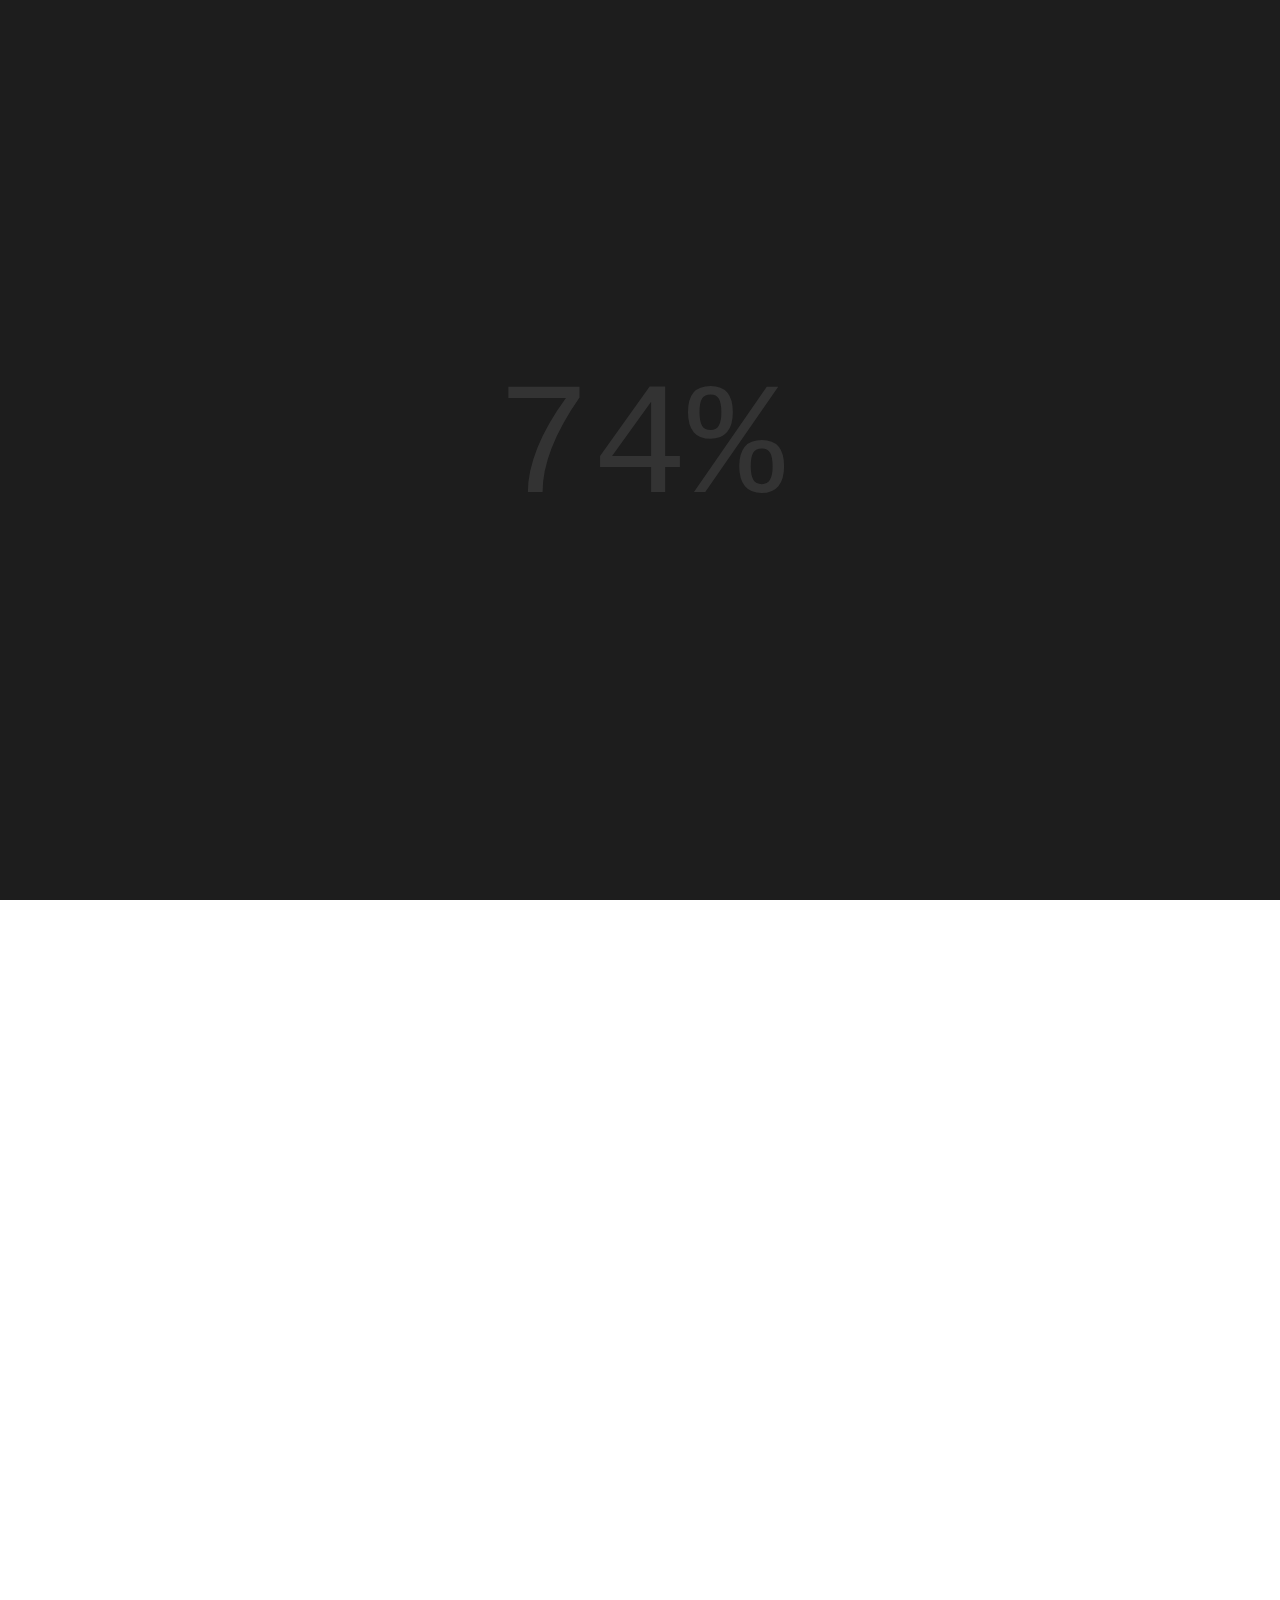
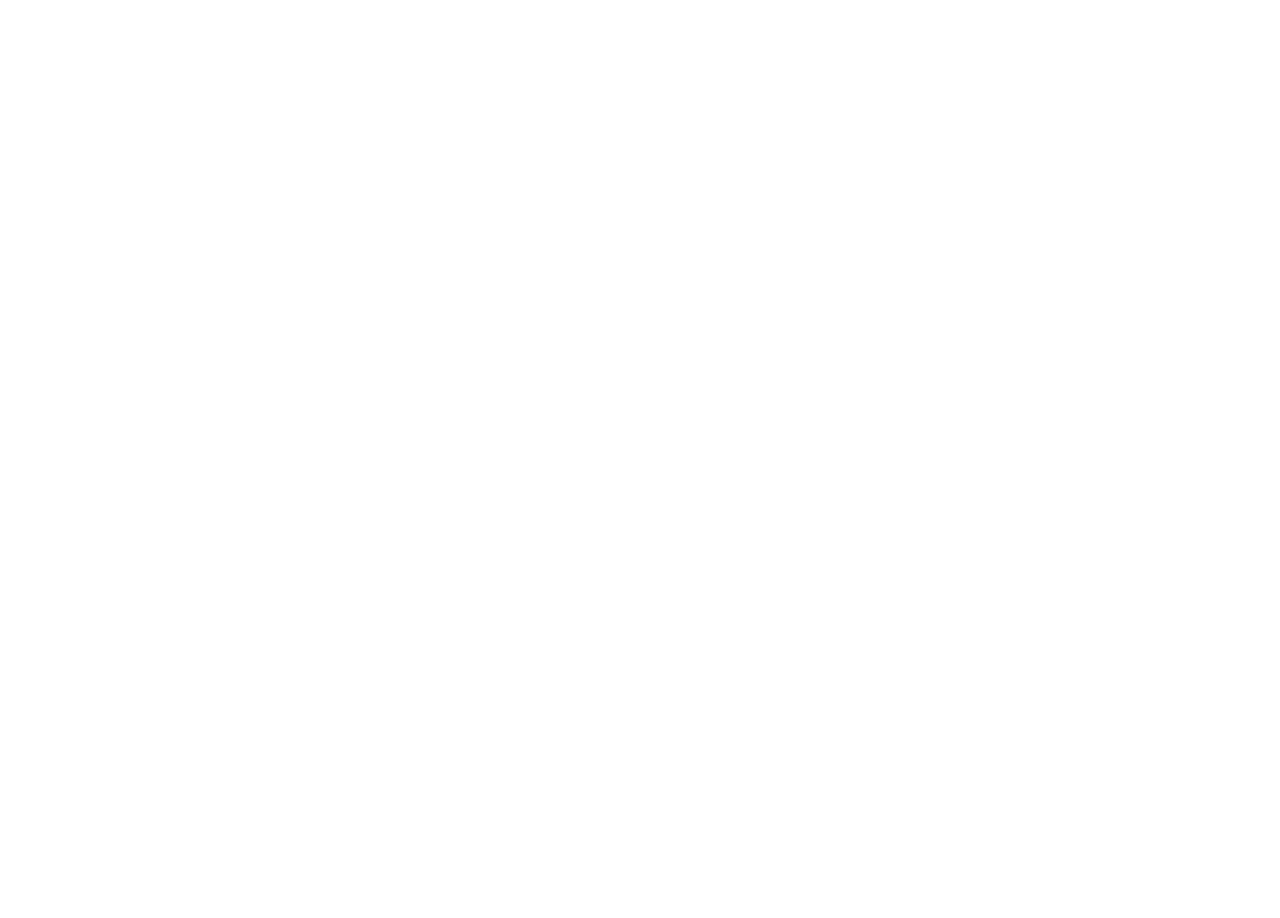
<file: index.html>
<!DOCTYPE html>
<html lang="en">
<head>
  <meta charset="UTF-8">
  <meta http-equiv="X-UA-Compatible" content="IE=edge">
  <meta name="viewport" content="width=device-width, initial-scale=1.0">
  <title>Mending Minds</title>

<!-- linking fonts -->
  <link
    href="https://fonts.googleapis.com/css2?family=Montserrat:ital,wght@0,100;0,200;0,300;0,400;0,500;0,600;0,700;0,800;0,900;1,100;1,200;1,300;1,400;1,500;1,600;1,700;1,800;1,900&family=Ubuntu:ital,wght@0,300;0,400;0,500;0,700;1,300;1,400;1,500;1,700&display=swap"
    rel="stylesheet">


  <!-- linked the styles page -->
  <link rel="stylesheet" href="style.css">

  <!-- linked bootstrap -->
  <link href="https://cdn.jsdelivr.net/npm/bootstrap@5.1.0/dist/css/bootstrap.min.css" rel="stylesheet" integrity="sha384-KyZXEAg3QhqLMpG8r+8fhAXLRk2vvoC2f3B09zVXn8CA5QIVfZOJ3BCsw2P0p/We" crossorigin="anonymous">

  <link rel="stylesheet" href="https://pro.fontawesome.com/releases/v5.10.0/css/all.css" integrity="sha384-AYmEC3Yw5cVb3ZcuHtOA93w35dYTsvhLPVnYs9eStHfGJvOvKxVfELGroGkvsg+p" crossorigin="anonymous" />


  <link href="https://fonts.googleapis.com/css2?family=Archivo+Black&display=swap" rel="stylesheet">

  <script src="https://code.jquery.com/jquery-1.10.2.min.js"></script>
  <link href="https://cdn.jsdelivr.net/npm/bootstrap@4.4.1/dist/css/bootstrap.min.css" rel="stylesheet">
<script src="https://cdn.jsdelivr.net/npm/bootstrap@4.4.1/dist/js/bootstrap.bundle.min.js"></script>


</head>


<body>

  <!-- loading of the main page -->
  <div class="preloader">
    <div class="preloader_inner">100%</div>
  </div>


<!-- nav bar -->
<header>

  <!-- can be seen after collapsed -->
  <div class="collapse navbar" id="navbarHeader">
    <div class="container">
      <div class="row d-flex justify-content-center">
        <div class="col-sm-4 col-md-1 py-5">
          <img src="images/heart.png" alt="heart logo" width="100px" height="100px" class="paddingLeft">
        </div>
        <div class="col-sm-8 col-md-7 py-4">
          <h4 class="text-white">About Us</h4>
          <p class="text-muted">Trustworthy content you can use to improve your mental health and make healthy changes.
            <br>
            We focus on what you need to know to understand the challenges you face, make informed decisions, and take positive steps.</p>
        </div>

      </div>
    </div>
  </div>

  <!-- nav bar before collapsing -->
  <div class="navbar navbar-dark ">
    <div class="container">
      <a href="#" class="navbar-brand d-flex align-items-center">
        <!-- <img src="images/musicIcon.png" alt="BOD logo" width="50px" height="50px"> -->
      </a>
      <button class="navbar-toggler collapsed" type="button" data-bs-toggle="collapse" data-bs-target="#navbarHeader" aria-controls="navbarHeader" aria-expanded="false" aria-label="Toggle navigation">
        <span class="navbar-toggler-icon"></span>
      </button>
    </div>
  </div>
</header>


  <!-- heading of the page -->

  <!-- logo of mending minds -->
<img src="images/mendingMinds.gif" alt="Mending MInds logo" width="250px" height="150px">

<!-- background music -->
<div id="backgroundMusic">
  <img id="myImage" src="images/musicIcon.png" alt="music icon" width="140px" height="70px">
<audio controls loop autoplay src="sounds/audio.mp3" onplay="playAnimation()" onpause="pauseAnimation()">
  Sorry, your browser does not support the <audio> tag used in this demo.
  </audio>
</div>

<!-- heading -->
<div class="yellow">
  <div class="words word-1">
      <span>W</span>
      <span>E</span>
      <span>L</span>
      <span>C</span>
      <span>O</span>
      <span>M</span>
      <span>E</span>
    </div>

  </div>


  <!-- main page -->
  <div class="page">

<!-- info on our page -->


    <section class="section-primary t-bordered">
      <div class="container">
          <div class="row testimonial-three testimonial-three--col-three">
              <div class="col-md-4 testimonial-three-col">
                  <div class="testimonial-inner">
                      <div class="testimonial-image" itemprop="image">
                          <img width="180" height="180" src="images/1.png">
                      </div>
                      <div class="testimonial-content">
                          <p>
                              Knowledge of how to seek mental health information.
                          </p>
                      </div>

                  </div>
              </div>

              <div class="col-md-4 testimonial-three-col">
                  <div class="testimonial-inner">
                      <div class="testimonial-image" itemprop="image">
                          <img width="180" height="180" src="images/2.png">
                      </div>

                      <div class="testimonial-content">
                          <p>
                             Attitudes that facilitate recognition and help-seeking.
                          </p>
                      </div>
                  </div>
              </div>

              <div class="col-md-4 testimonial-three-col">
                  <div class="testimonial-inner">
                      <div class="testimonial-image" itemprop="image">
                          <img width="180" height="180" src="images/3.png">
                      </div>
                      <div class="testimonial-content">
                          <p>
                             Knowledge and beliefs about professional help.
                          </p>
                      </div>

                  </div>
              </div>

              <div class="col-md-4 testimonial-three-col">
                  <div class="testimonial-inner">
                      <div class="testimonial-image" itemprop="image">
                          <img width="180" height="180" src="images/4.png">
                      </div>

                      <div class="testimonial-content">
                          <p>
                              Knowledge and beliefs about self-help.
                          </p>
                      </div>


                  </div>
              </div>

              <div class="col-md-4 testimonial-three-col">
                  <div class="testimonial-inner">
                      <div class="testimonial-image" itemprop="image">
                          <img width="180" height="180" src="images/5.png">
                      </div>
                      <div class="testimonial-content">
                          <p>
                            Knowledge and beliefs about causes.
                          </p>
                      </div>

                  </div>
              </div>

              <div class="col-md-4 testimonial-three-col">
                  <div class="testimonial-inner">
                      <div class="testimonial-image" itemprop="image">
                          <img width="180" height="180" src="images/6.png">
                      </div>

                      <div class="testimonial-content">
                          <p>
                              Ability to recognize psychological distress.
                          </p>
                      </div>

                  </div>
              </div>
          </div>
      </div>
  </section>



<!-- carousel -->
<section id="testimonials">

  <div id="testimonial-carousel" class="carousel slide" data-bs-ride="carousel" data-bs-interval="5000" data-pause="hover">
    <div class="carousel-inner">
      <div class="carousel-item active ">

        <img class="testimonial-image" src="images/posture.png" alt="Mending minds">
        <h4>“Good posture can be successfully acquired only when the entire mechanism of the body is under perfect control.”
          <br>
          <em>– Joseph Pilates</em></h4>
<br>
          <!-- button learn more -->
          <div>
            <button class="button-two" onclick="location.href='posture.html'"><span>Learn More</span></button>
          </div>



      </div>
      <div class="carousel-item">
        <img class="testimonial-image" src="images/brain.png" alt="Mending minds">
        <h4>“Take your time healing, as long as you want. Nobody else knows what you’ve been through. How could they know how long it will take to heal you?”
          <br>
          <em>— Abertoli</em></h4>
          <br>
          <!-- button learn more -->
          <div>
            <button class="button-two" onclick="location.href='mentalHealth.html'"><span>Learn More</span></button>
          </div>

    </div>
    <button class="carousel-control-prev" type="button" data-bs-target="#testimonial-carousel" data-bs-slide="prev">
      <span class="carousel-control-prev-icon" aria-hidden="true"></span>
      <span class="visually-hidden">Previous</span>
    </button>
    <button class="carousel-control-next" type="button" data-bs-target="#testimonial-carousel" data-bs-slide="next">
      <span class="carousel-control-next-icon" aria-hidden="true"></span>
      <span class="visually-hidden">Next</span>
    </button>
  </div>


</section>






<!-- Footer -->

<footer id="footer">
<p>Contact Us @  <a href="mailto: ananyakaushik@hotmail.com"><i class="fas fa-envelope"></i>Email</a></p>
</footer>
  </div>



  <script src="https://cdn.jsdelivr.net/npm/bootstrap@5.1.0/dist/js/bootstrap.bundle.min.js" integrity="sha384-U1DAWAznBHeqEIlVSCgzq+c9gqGAJn5c/t99JyeKa9xxaYpSvHU5awsuZVVFIhvj" crossorigin="anonymous"></script>
  <!-- linked the javascript page -->
  <script src="main.js"></script>




</body>


</html>
</file>
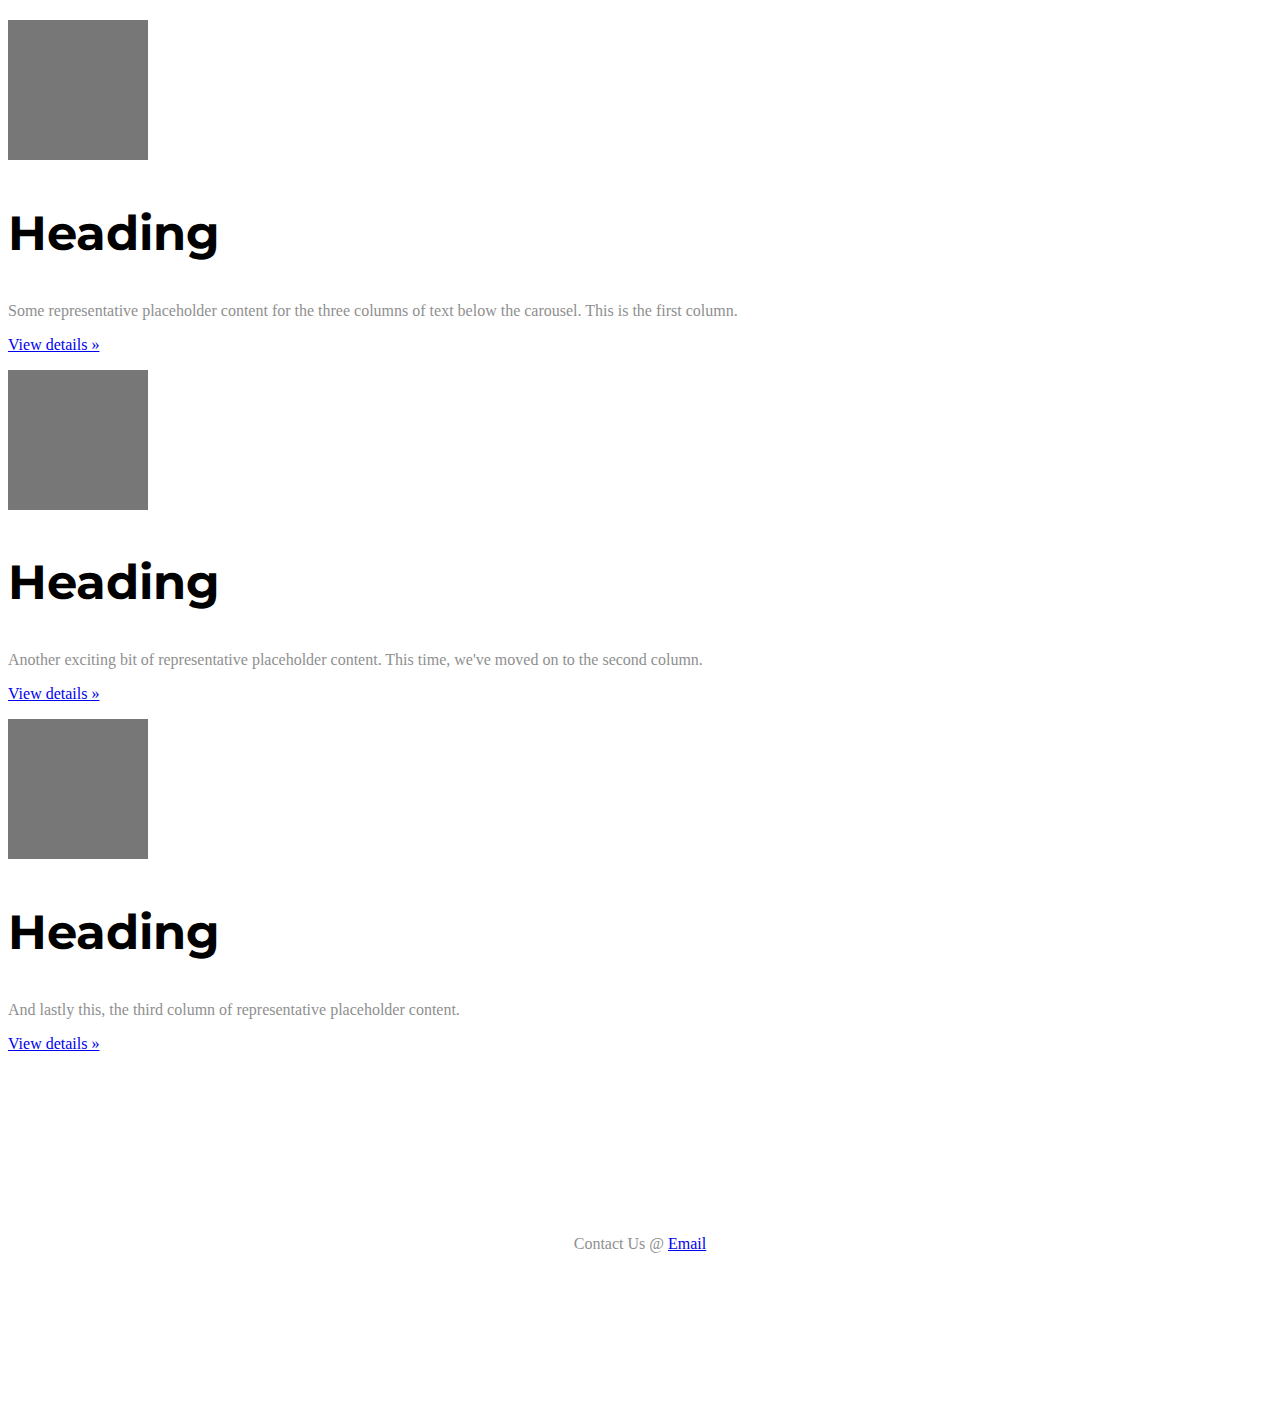
<file: exercise.html>
<!DOCTYPE html>
<html lang="en">
<head>
  <meta charset="UTF-8">
  <meta http-equiv="X-UA-Compatible" content="IE=edge">
  <meta name="viewport" content="width=device-width, initial-scale=1.0">
  <title>Document</title>
<!-- linking fonts -->
<link
href="https://fonts.googleapis.com/css2?family=Montserrat:ital,wght@0,100;0,200;0,300;0,400;0,500;0,600;0,700;0,800;0,900;1,100;1,200;1,300;1,400;1,500;1,600;1,700;1,800;1,900&family=Ubuntu:ital,wght@0,300;0,400;0,500;0,700;1,300;1,400;1,500;1,700&display=swap"
rel="stylesheet">

 <!-- linked the styles page -->
 <link rel="stylesheet" href="style.css">

<!-- linked bootstrap -->
<link href="https://cdn.jsdelivr.net/npm/bootstrap@5.1.0/dist/css/bootstrap.min.css" rel="stylesheet" integrity="sha384-KyZXEAg3QhqLMpG8r+8fhAXLRk2vvoC2f3B09zVXn8CA5QIVfZOJ3BCsw2P0p/We" crossorigin="anonymous">

<link rel="stylesheet" href="https://pro.fontawesome.com/releases/v5.10.0/css/all.css" integrity="sha384-AYmEC3Yw5cVb3ZcuHtOA93w35dYTsvhLPVnYs9eStHfGJvOvKxVfELGroGkvsg+p" crossorigin="anonymous" />

<link href="https://fonts.googleapis.com/css2?family=Archivo+Black&display=swap" rel="stylesheet">

  <link rel="preconnect" href="https://fonts.googleapis.com">
  <link rel="preconnect" href="https://fonts.gstatic.com" crossorigin>
  <link href="https://fonts.googleapis.com/css2?family=Erica+One&display=swap" rel="stylesheet">

</head>
<body>


  <div class="container marketing">

    <!-- Three columns of text below the carousel -->
    <div class="row">
      <div class="col-lg-4">
        <svg class="bd-placeholder-img rounded-circle" width="140" height="140" xmlns="http://www.w3.org/2000/svg" role="img" aria-label="Placeholder: 140x140" preserveAspectRatio="xMidYMid slice" focusable="false"><title>Placeholder</title><rect width="100%" height="100%" fill="#777"/><text x="50%" y="50%" fill="#777" dy=".3em">140x140</text></svg>

        <h2>Heading</h2>
        <p>Some representative placeholder content for the three columns of text below the carousel. This is the first column.</p>
        <p><a class="btn btn-secondary" href="#">View details &raquo;</a></p>
      </div>
      <div class="col-lg-4">
        <svg class="bd-placeholder-img rounded-circle" width="140" height="140" xmlns="http://www.w3.org/2000/svg" role="img" aria-label="Placeholder: 140x140" preserveAspectRatio="xMidYMid slice" focusable="false"><title>Placeholder</title><rect width="100%" height="100%" fill="#777"/><text x="50%" y="50%" fill="#777" dy=".3em">140x140</text></svg>

        <h2>Heading</h2>
        <p>Another exciting bit of representative placeholder content. This time, we've moved on to the second column.</p>
        <p><a class="btn btn-secondary" href="#">View details &raquo;</a></p>
      </div>
      <div class="col-lg-4">
        <svg class="bd-placeholder-img rounded-circle" width="140" height="140" xmlns="http://www.w3.org/2000/svg" role="img" aria-label="Placeholder: 140x140" preserveAspectRatio="xMidYMid slice" focusable="false"><title>Placeholder</title><rect width="100%" height="100%" fill="#777"/><text x="50%" y="50%" fill="#777" dy=".3em">140x140</text></svg>

        <h2>Heading</h2>
        <p>And lastly this, the third column of representative placeholder content.</p>
        <p><a class="btn btn-secondary" href="#">View details &raquo;</a></p>
      </div>
    </div>



<!-- Footer -->

<footer id="footer">
<p>Contact Us @  <a href="https://www.google.com/"><i class="fas fa-envelope"></i>Email</a></p>
</footer>

 <script src="https://cdn.jsdelivr.net/npm/bootstrap@5.1.0/dist/js/bootstrap.bundle.min.js" integrity="sha384-U1DAWAznBHeqEIlVSCgzq+c9gqGAJn5c/t99JyeKa9xxaYpSvHU5awsuZVVFIhvj" crossorigin="anonymous"></script>
  <!-- linked the javascript page -->
  <script src="main.js"></script>



</body>
</html>
</file>
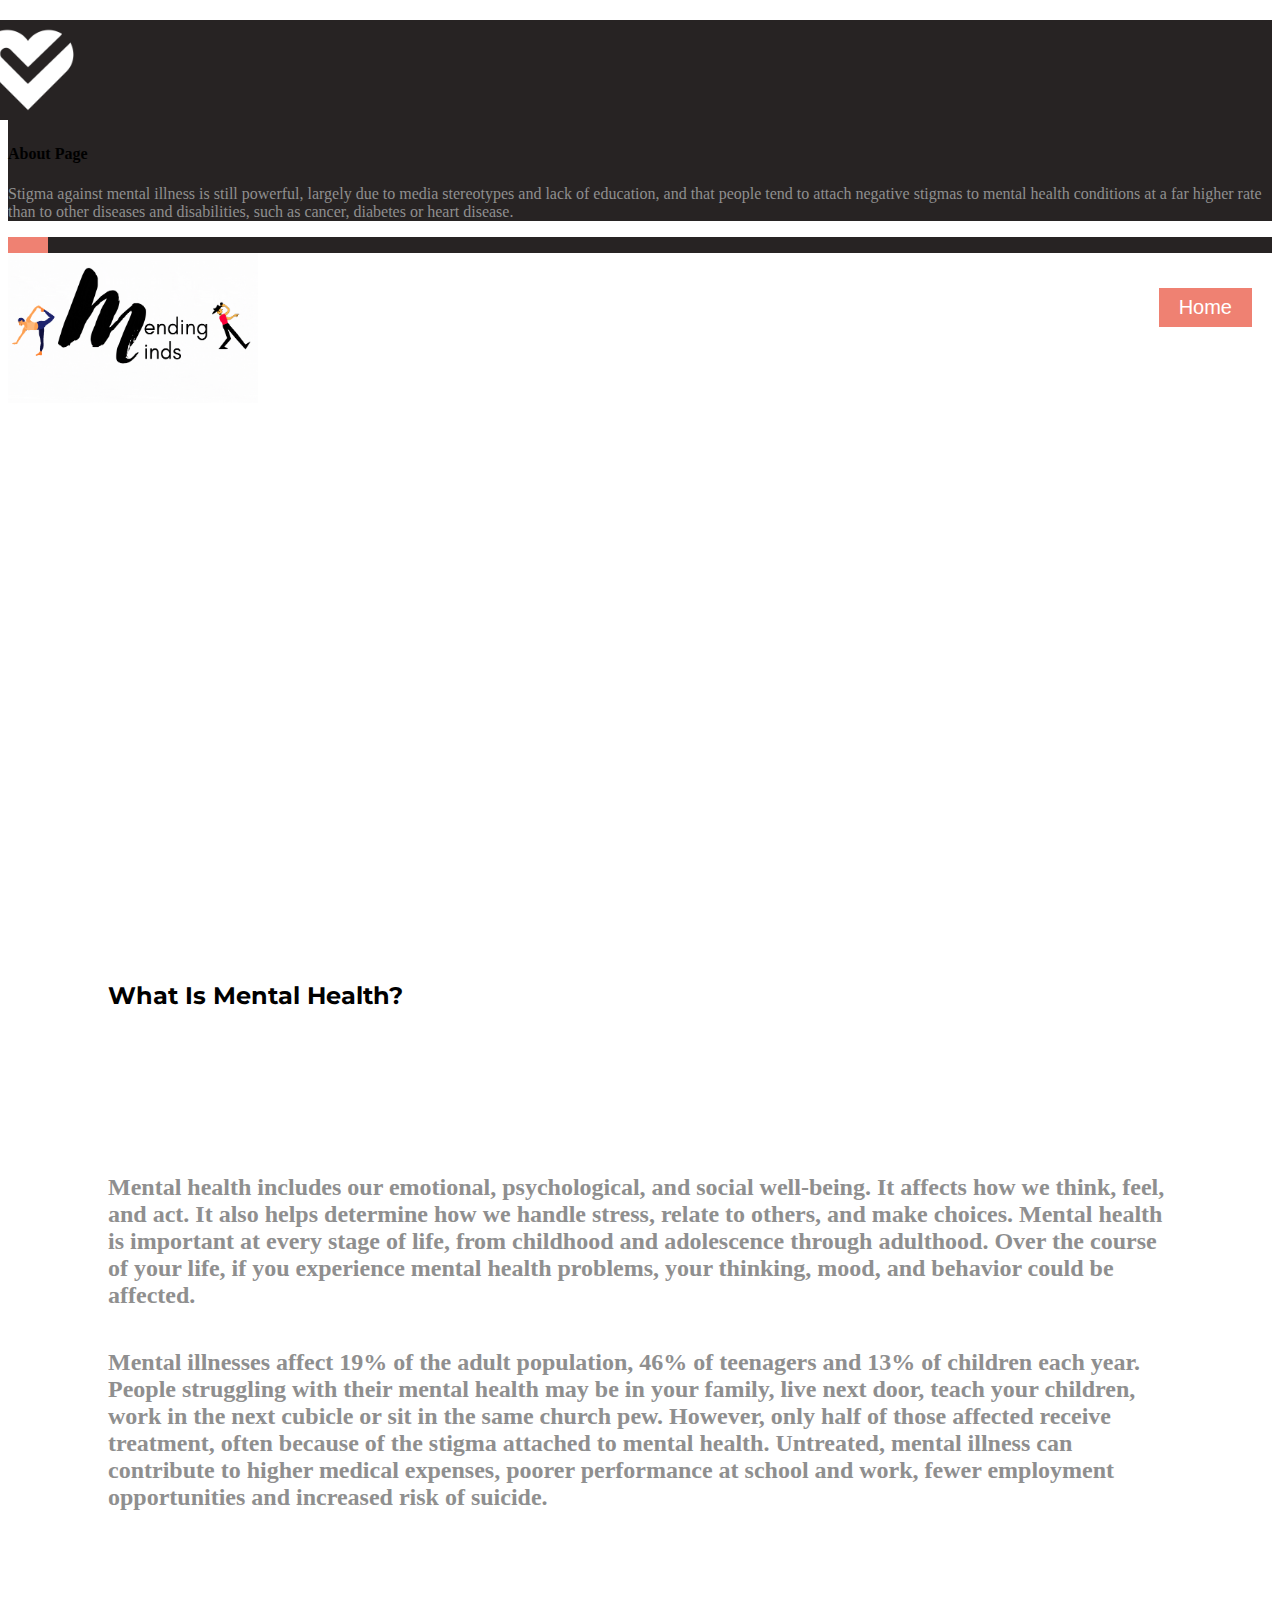
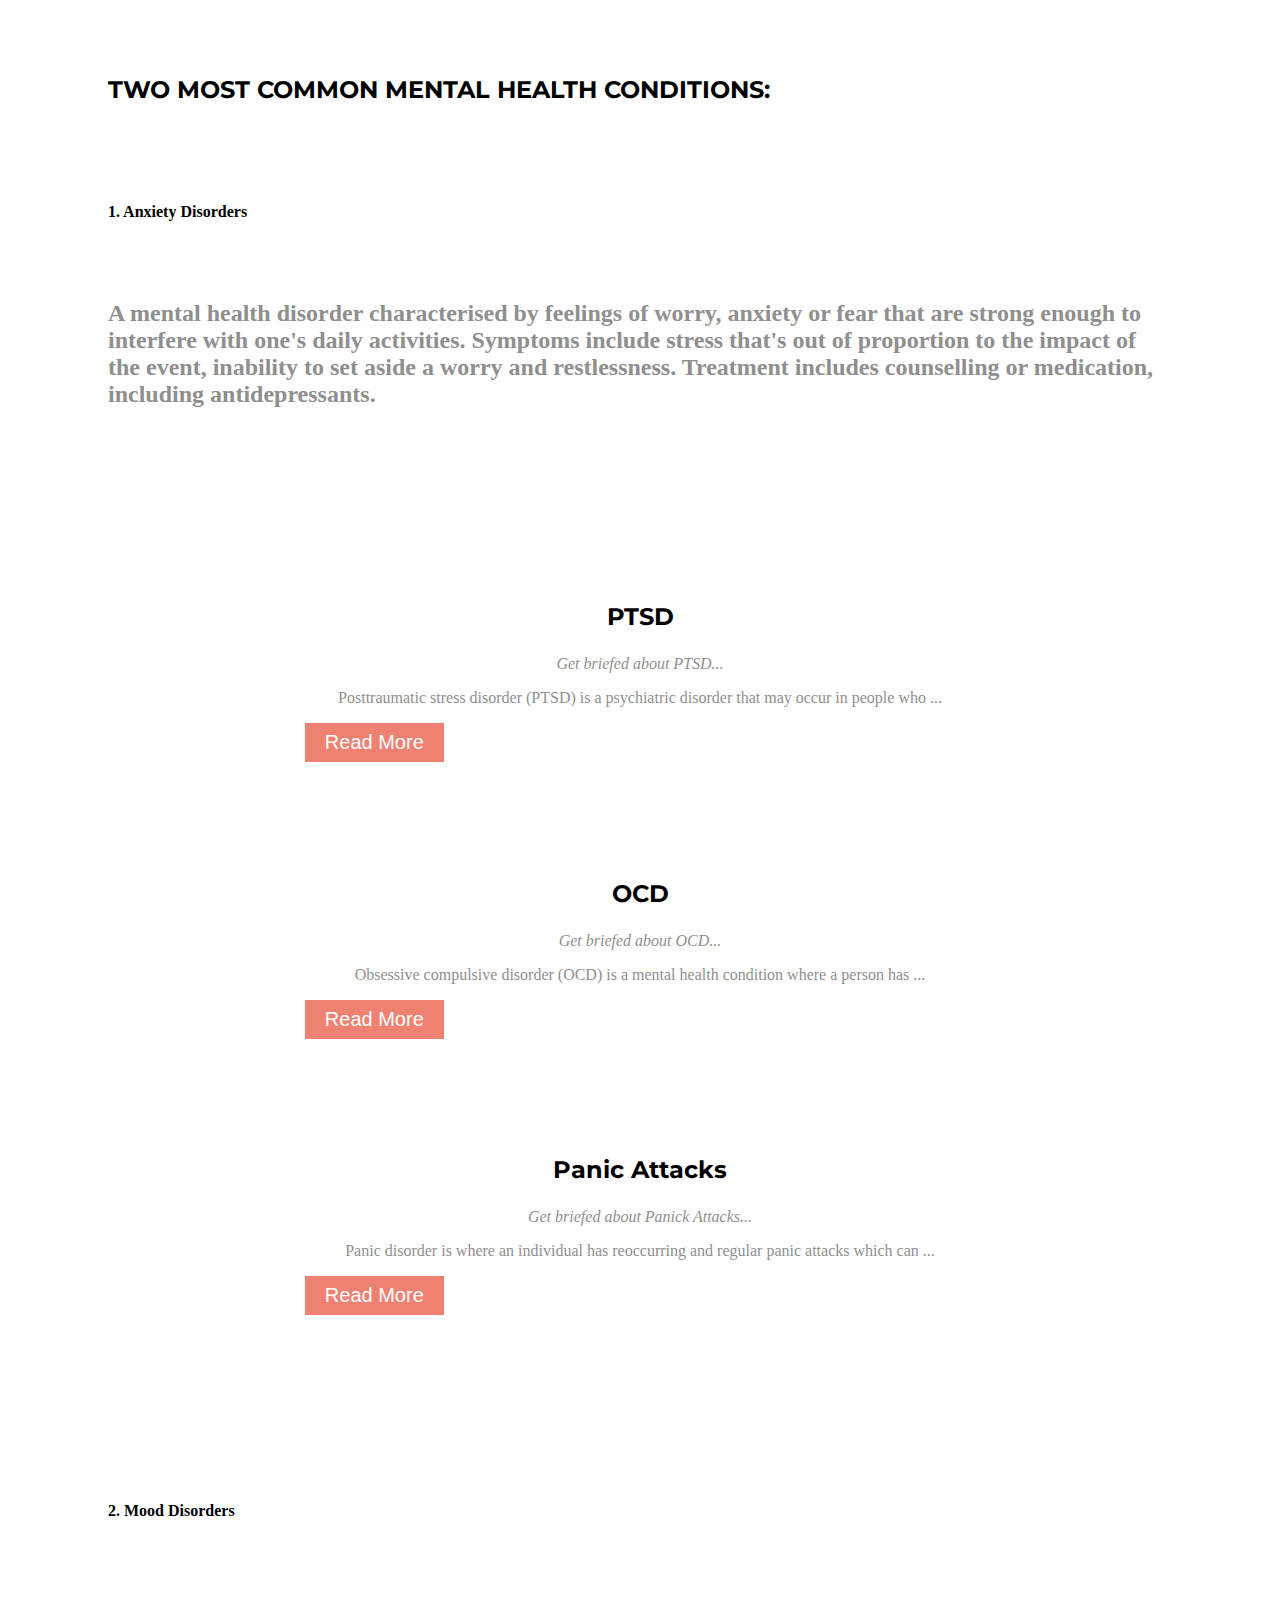
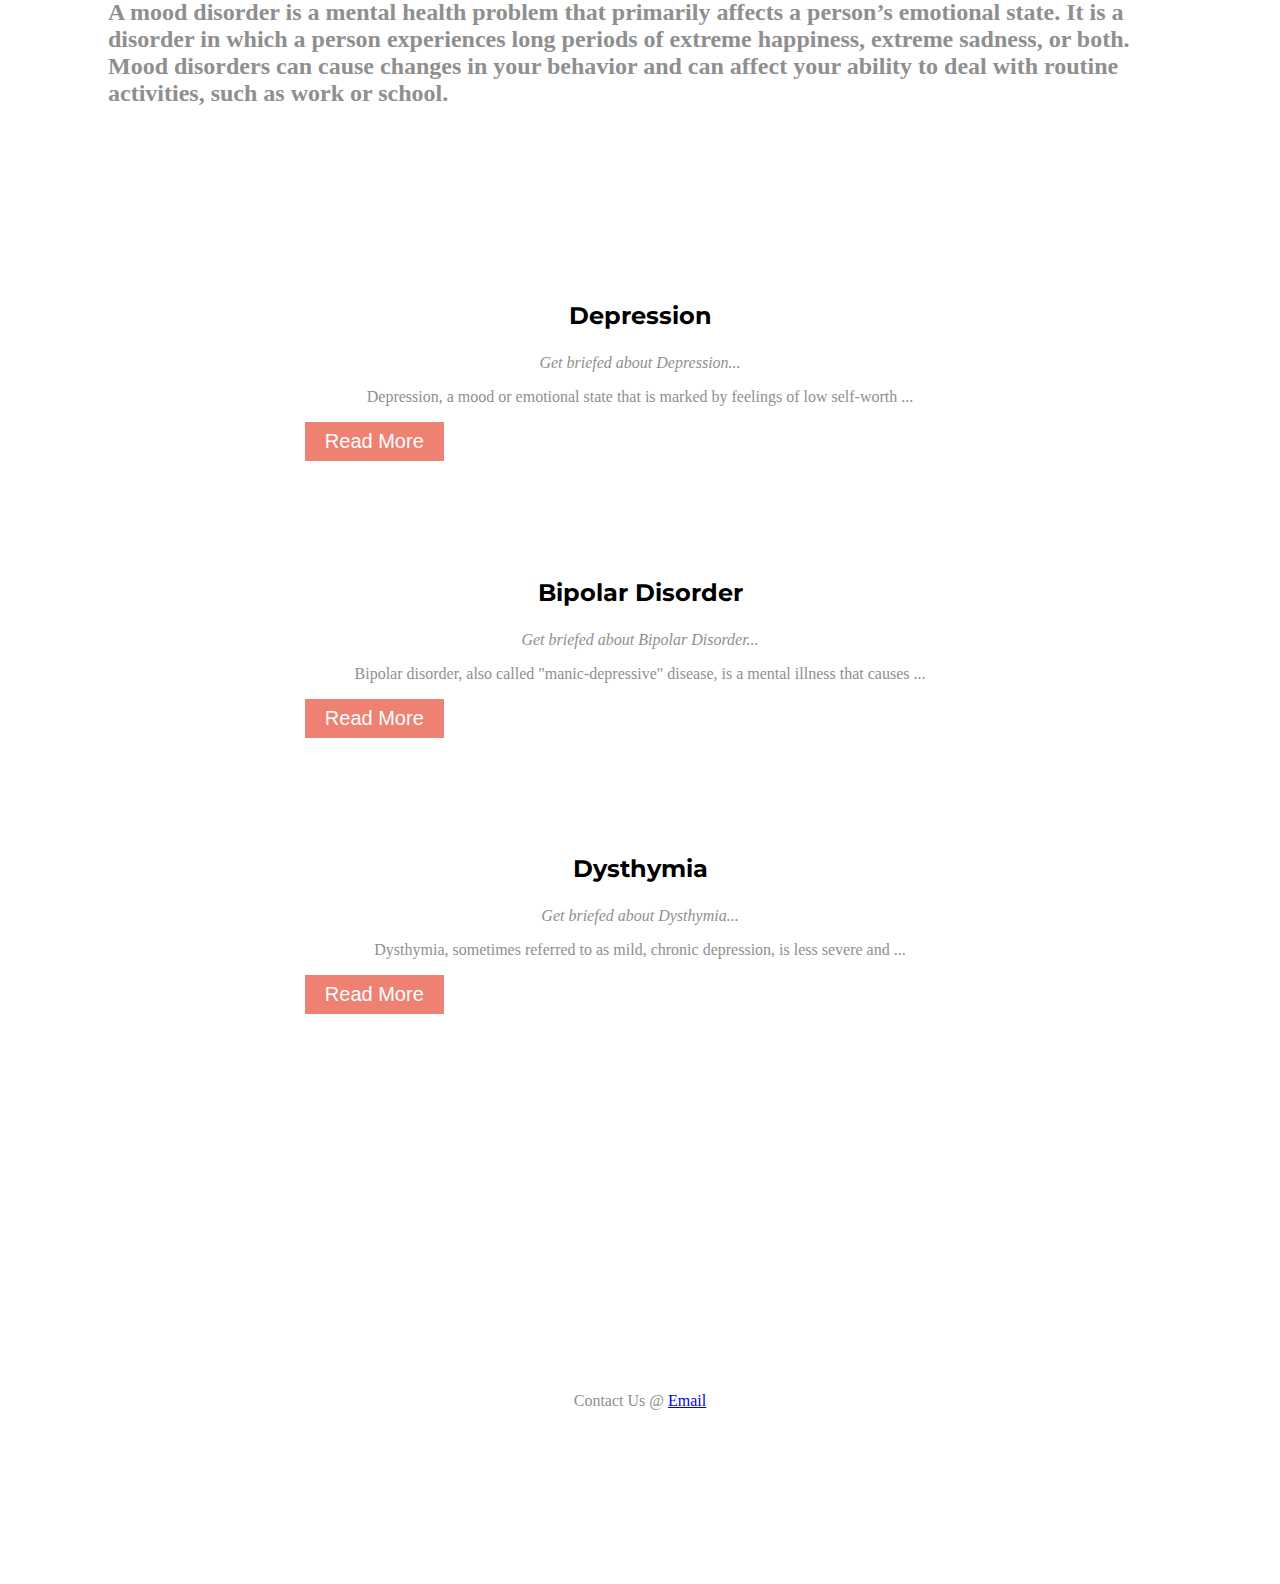
<file: mentalHealth.html>
<!DOCTYPE html>
<html lang="en">
<head>
  <meta charset="UTF-8">
  <meta http-equiv="X-UA-Compatible" content="IE=edge">
  <meta name="viewport" content="width=device-width, initial-scale=1.0">
  <title>Mental Health</title>

<!-- linking fonts -->
<link
href="https://fonts.googleapis.com/css2?family=Montserrat:ital,wght@0,100;0,200;0,300;0,400;0,500;0,600;0,700;0,800;0,900;1,100;1,200;1,300;1,400;1,500;1,600;1,700;1,800;1,900&family=Ubuntu:ital,wght@0,300;0,400;0,500;0,700;1,300;1,400;1,500;1,700&display=swap"
rel="stylesheet">

 <!-- linked the styles page -->
 <link rel="stylesheet" href="style.css">

<!-- linked bootstrap -->
<link href="https://cdn.jsdelivr.net/npm/bootstrap@5.1.0/dist/css/bootstrap.min.css" rel="stylesheet" integrity="sha384-KyZXEAg3QhqLMpG8r+8fhAXLRk2vvoC2f3B09zVXn8CA5QIVfZOJ3BCsw2P0p/We" crossorigin="anonymous">

<link rel="stylesheet" href="https://pro.fontawesome.com/releases/v5.10.0/css/all.css" integrity="sha384-AYmEC3Yw5cVb3ZcuHtOA93w35dYTsvhLPVnYs9eStHfGJvOvKxVfELGroGkvsg+p" crossorigin="anonymous" />


<link href="https://fonts.googleapis.com/css2?family=Archivo+Black&display=swap" rel="stylesheet">

  <link rel="preconnect" href="https://fonts.googleapis.com">
  <link rel="preconnect" href="https://fonts.gstatic.com" crossorigin>
  <link href="https://fonts.googleapis.com/css2?family=Erica+One&display=swap" rel="stylesheet">

</head>
<body>


<!-- nav bar -->
<header>

  <!-- can be seen after collapsed -->
  <div class="collapse navbar" id="navbarHeader">
    <div class="container">
      <div class="row d-flex justify-content-center">
        <div class="col-sm-4 col-md-1 py-5">
          <img src="images/heart.png" alt="" width="100px" height="100px" class="paddingLeft">
        </div>
        <div class="col-sm-8 col-md-7 py-4">
          <h4 class="text-white">About Page</h4>
          <p class="text-muted"> Stigma against mental illness is still powerful, largely due to media stereotypes and lack of education, and that people tend to attach negative stigmas to mental health conditions at a far higher rate than to other diseases and disabilities, such as cancer, diabetes or heart disease.</p>
        </div>

      </div>
    </div>
  </div>

  <!-- nav bar before collapsing -->
  <div class="navbar navbar-dark ">
    <div class="container">
      <a href="#" class="navbar-brand d-flex align-items-center">
        <!-- <img src="images/musicIcon.png" alt="BOD logo" width="50px" height="50px"> -->
      </a>
      <button class="navbar-toggler collapsed" type="button" data-bs-toggle="collapse" data-bs-target="#navbarHeader" aria-controls="navbarHeader" aria-expanded="false" aria-label="Toggle navigation">
        <span class="navbar-toggler-icon"></span>
      </button>
    </div>
  </div>
</header>




<!-- logo of mending minds -->
<div>
  <img src="images/mendingMinds.gif" alt="Mending MInds logo" width="250px" height="150px">
<div class="homeButton"style="float: right;">
  <button class="" onclick="location.href='main.html'"><span>Home</span></button>
</div>
</div>

<!-- heading -->




<div class="yellow">
  <div class="words word-1">
      <span>M</span>
      <span>E</span>
      <span>N</span>
      <span>T</span>
      <span>A</span>
      <span>L</span>
    </div>

    <div class="words word-2">
      <span>H</span>
      <span>E</span>
      <span>A</span>
      <span>L</span>
      <span>T</span>
      <span>H</span>
    </div>




  </div>

<!-- intro on mental health -->
<div class="topbottomPadding sidePadding">
  <h3>What Is Mental Health?</h3>

</div>

<div class="sidePadding">
  <h5>

    Mental health includes our emotional, psychological, and social well-being. It affects how we think, feel, and act. It also helps determine how we handle stress, relate to others, and make choices. Mental health is important at every stage of life, from childhood and adolescence through adulthood.
Over the course of your life, if you experience mental health problems, your thinking, mood, and behavior could be affected.

  </h5>
</div>



<div class="sidePadding">
  <h5>

    Mental illnesses affect 19% of the adult population, 46% of teenagers and 13% of children each year. People struggling with their mental health may be in your family, live next door, teach your children, work in the next cubicle or sit in the same church pew.
    However, only half of those affected receive treatment, often because of the stigma attached to mental health. Untreated, mental illness can contribute to higher medical expenses, poorer performance at school and work, fewer employment opportunities and increased risk of suicide.

  </h5>
</div>


 <div class="topbottomPadding sidePadding">
  <h3>TWO MOST COMMON MENTAL HEALTH CONDITIONS:</h3>
  <br>
  <br>
  <br>
  <h4>1.	Anxiety Disorders </h4>
  <br>
  <h5>
    A mental health disorder characterised by feelings of worry, anxiety or fear that are strong enough to interfere with one's daily activities.  Symptoms include stress that's out of proportion to the impact of the event, inability to set aside a worry and restlessness.
Treatment includes counselling or medication, including antidepressants.
  </h5>
  <br>
  <section id="features">
    <div class="row">
        <div class="card feature-box col-lg-4" data-city="PTSD">
            <h3>PTSD</h3>


            <p><i>Get briefed about PTSD... </i></p>
            <p>
                Posttraumatic stress disorder (PTSD) is a psychiatric disorder that may occur in people who
                <span class="dots">...</span>
                <span class="more" style="display: none;"> have experienced or witnessed a traumatic event such as a natural disaster, a serious accident, a terrorist act, war/combat, or rape or who have been threatened with death, sexual violence or serious injury.</span>
            </p>
            <button onclick="readMore('PTSD')" class="myBtn">Read more</button>
        </div>
        <br>
        <div class="card feature-box col-lg-4" data-city="OCD">
            <h3>OCD</h3>

            <p><i>Get briefed about OCD...</i></p>
            <p>
                Obsessive compulsive disorder (OCD) is a mental health condition where a person has
                <span class="dots">...</span>
                <span class="more" style="display: none;"> obsessive thoughts and compulsive activity.
                    An obsession is an unwanted and unpleasant thought, image or urge that repeatedly enters a person's mind, causing feelings of anxiety, disgust or unease.
                    A compulsion is a repetitive behaviour or mental act that someone feels they need to carry out to try to temporarily relieve the unpleasant feelings brought on by the obsessive thought.
                    </span>
            </p>
            <button onclick="readMore('OCD')" class="myBtn">Read more</button>
        </div>
        <br>
        <div class="card feature-box col-lg-4" data-city="Panick Attacks">
            <h3>Panic Attacks </h3>

            <p><i>Get briefed about Panick Attacks... </i></p>
            <p>
                Panic disorder is where an individual has reoccurring and regular panic attacks which can
                <span class="dots">...</span>
                <span class="more" style="display: none;"> often appear for no apparent reason, and without warning. Feelings of anxiety of fear will often be present and can at points be crippling. Those who experience panic disorder will be plagued by intense periods of terror and anxiety and the time spent in between attacks is a highly stressful time because a sufferer will be living in fear of another attack occurring.</span>
            </p>
            <button onclick="readMore('Panick Attacks')" class="myBtn">Read more</button>
        </div>
    </div>


</section>



 <br>
 <br>
 <br>
 <h4>2.	Mood Disorders  </h4>
 <br>
 <h5>
  A mood disorder is a mental health problem that primarily affects a person’s emotional state. It is a disorder in which a person experiences long periods of extreme happiness, extreme sadness, or both. Mood disorders can cause changes in your behavior and can affect your ability to deal with routine activities, such as work or school.
</h5>
<br>
 <section id="features">

   <div class="row">
       <div class="card feature-box col-lg-4" data-city="Depression">
           <h3>Depression</h3>


           <p><i>Get briefed about Depression... </i></p>
           <p>
            Depression, a mood or emotional state that is marked by feelings of low self-worth
               <span class="dots">...</span>
               <span class="more" style="display: none;"> or guilt and a reduced ability to enjoy life. A person who is depressed usually experiences several of the following symptoms: feelings of sadness, hopelessness, or pessimism; lowered self-esteem and heightened self-depreciation; a decrease or loss of ability to take pleasure in ordinary activities; reduced energy and vitality; slowness of thought or action; loss of appetite; and disturbed sleep or insomnia.</span>
           </p>
           <button onclick="readMore('Depression')" class="myBtn">Read more</button>
       </div>
       <br>
       <div class="card feature-box col-lg-4" data-city="Bipolar Disorder ">
           <h3>Bipolar Disorder </h3>

           <p><i>Get briefed about Bipolar Disorder...</i></p>
           <p>
            Bipolar disorder, also called "manic-depressive" disease, is a mental illness that causes
               <span class="dots">...</span>
               <span class="more" style="display: none;"> people to have high and low moods. People with this illness have periods of feeling overly happy and joyful (or irritable) or of feeling very sad or feeling normal. Because of the highs and the lows – or two poles of mood – the condition is referred to as "bipolar” disorder.    A definite cause for any type of depression is difficult to determine but include:
                <br>
                •	Genetics
                <br>
                •	Changes in the brain
                <br>
                •	Environmental factors like stress and major life changes
                   </span>
           </p>
           <button onclick="readMore('Bipolar Disorder ')" class="myBtn">Read more</button>
       </div>
       <br>
       <div class="card feature-box col-lg-4" data-city="Dysthymia ">
        <h3>Dysthymia </h3>

        <p><i>Get briefed about Dysthymia...</i></p>
        <p>
          Dysthymia, sometimes referred to as mild, chronic depression, is less severe and
            <span class="dots">...</span>
            <span class="more" style="display: none;"> has fewer symptoms than major depression. With dysthymia, the depression symptoms can linger for a long period of time, often two years or longer. Those who suffer from dysthymia can also experience periods of major depression--sometimes called "double depression." In modern diagnostic classification systems, dysthymia and chronic depression are now both referred to as persistent depressive disorder.
                </span>
        </p>
        <button onclick="readMore('Dysthymia ')" class="myBtn">Read more</button>
    </div>
   </div>
</section>

</div>



<!-- Footer -->

<footer id="footer">
<p>Contact Us @  <a href="mailto: ananyakaushik@hotmail.com"><i class="fas fa-envelope"></i>Email</a></p>
</footer>



  <script src="https://cdn.jsdelivr.net/npm/bootstrap@5.1.0/dist/js/bootstrap.bundle.min.js" integrity="sha384-U1DAWAznBHeqEIlVSCgzq+c9gqGAJn5c/t99JyeKa9xxaYpSvHU5awsuZVVFIhvj" crossorigin="anonymous"></script>
  <!-- linked the javascript page -->
  <script src="main.js"></script>

</body>
</html>
</file>
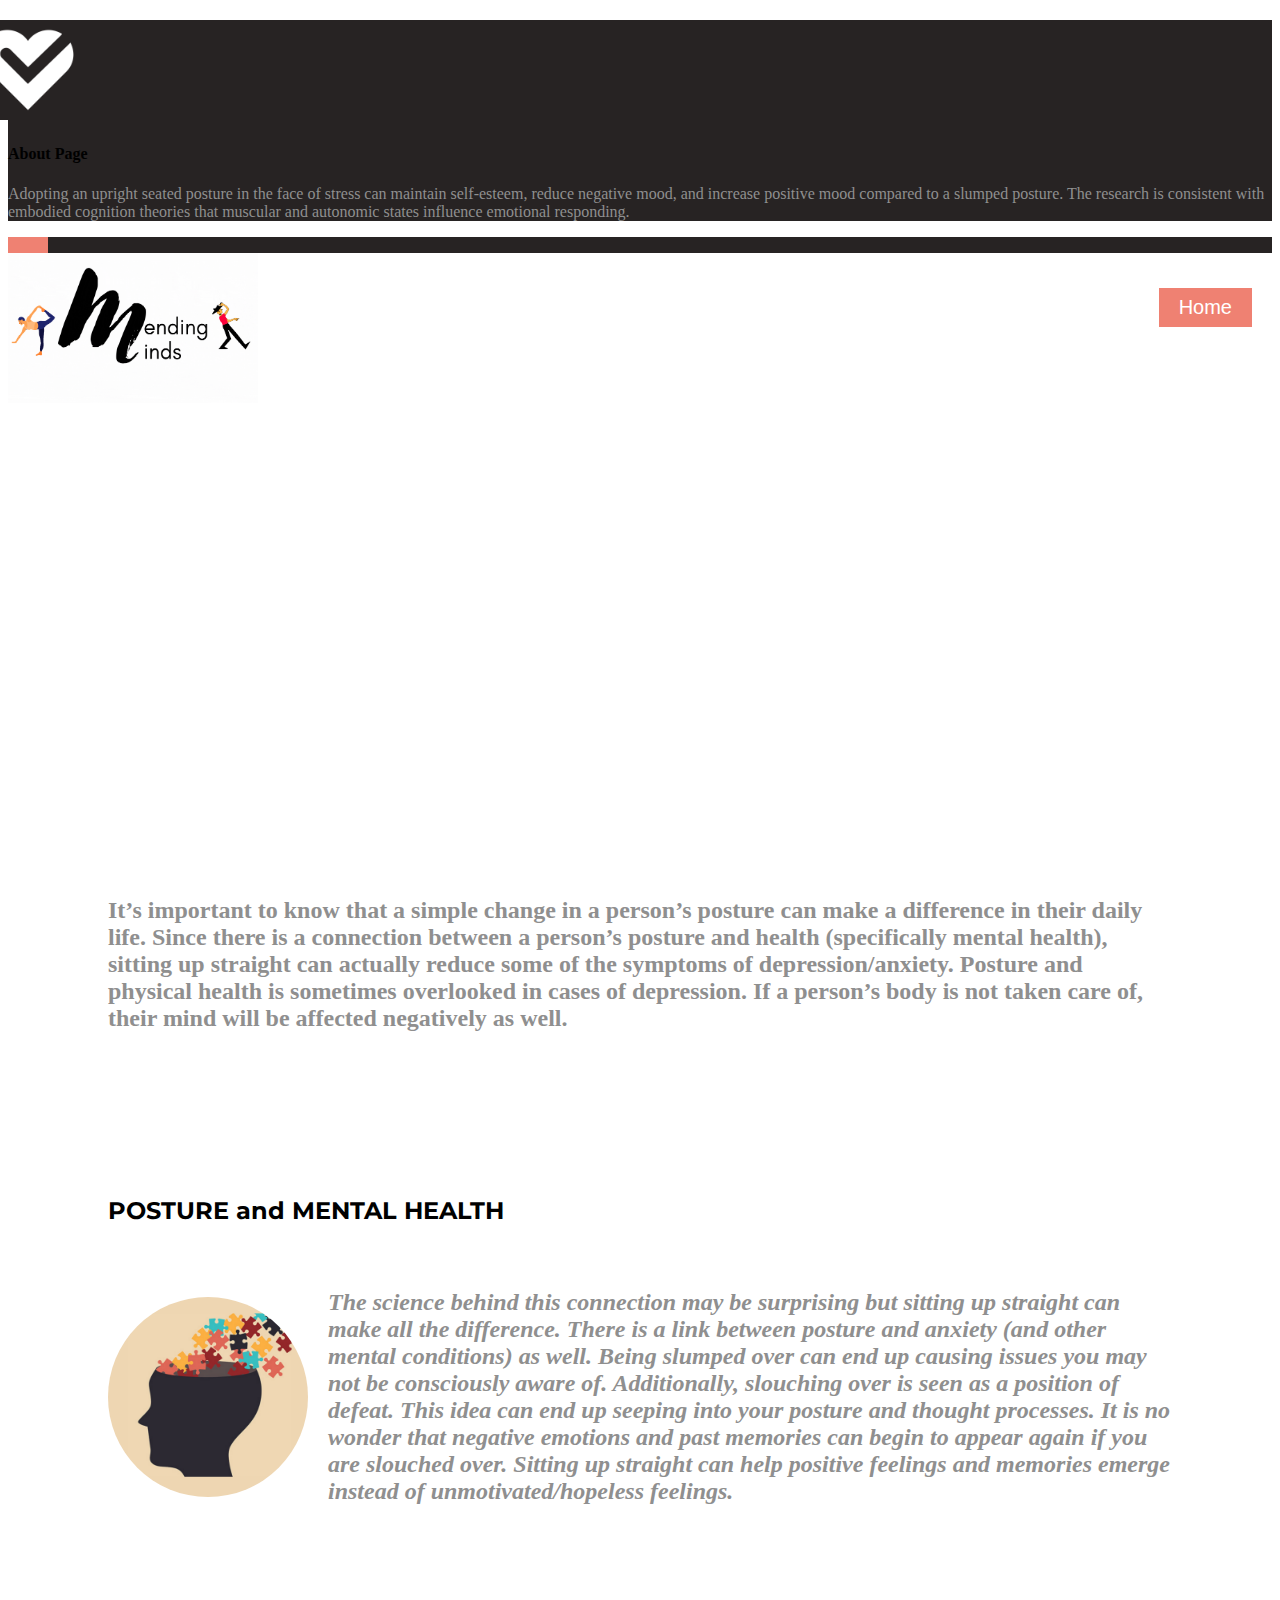
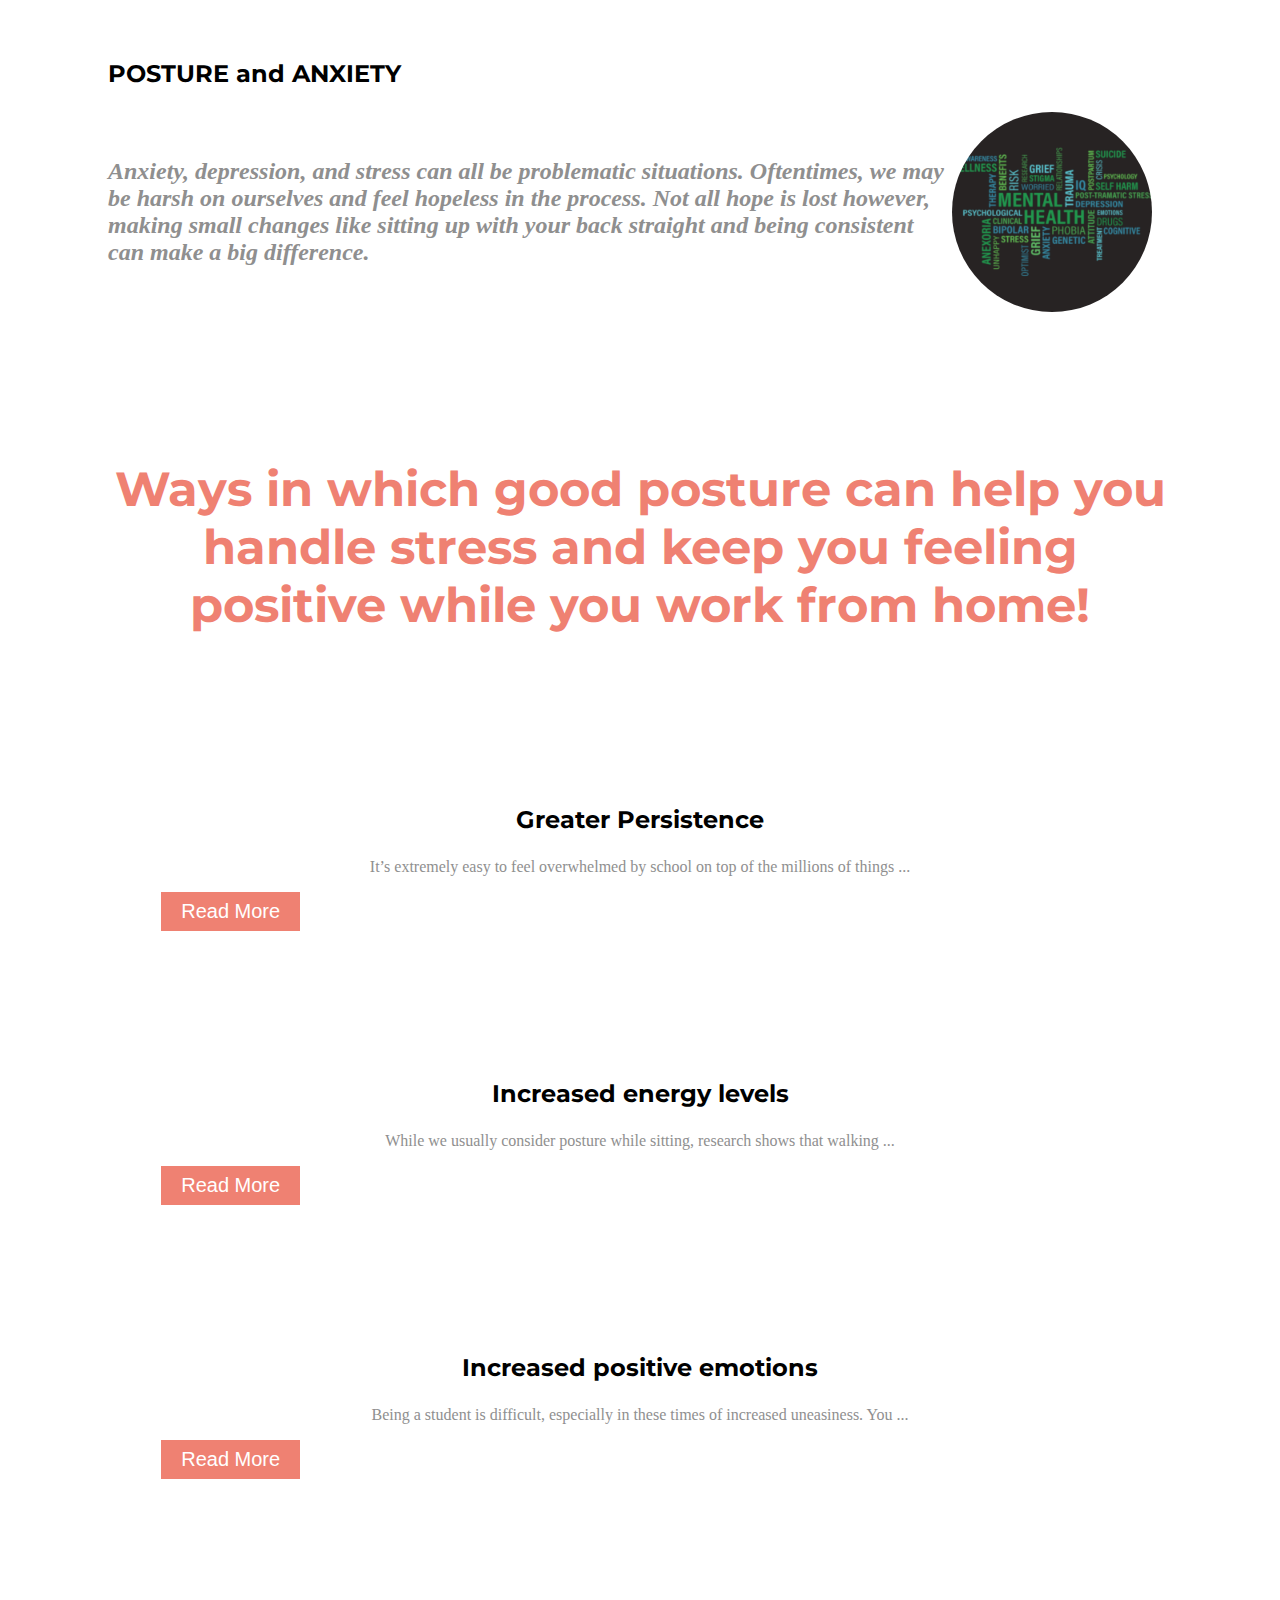
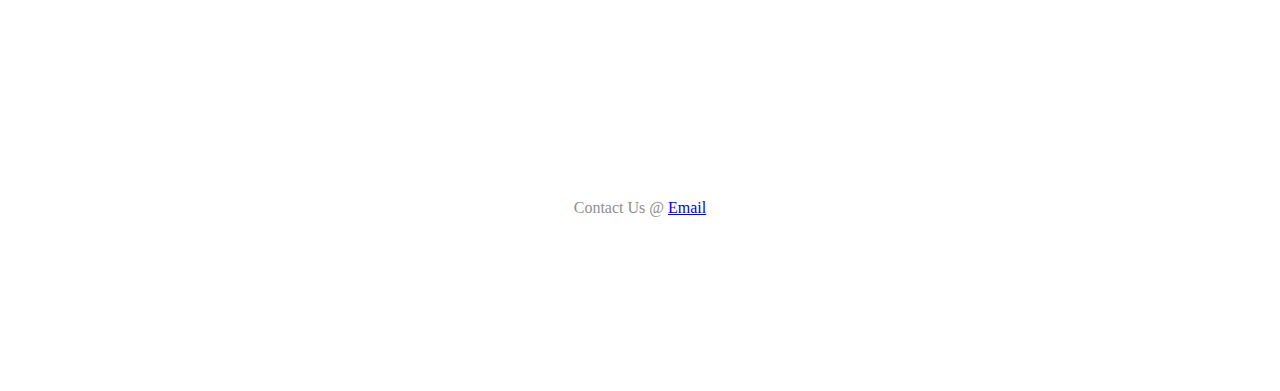
<file: posture.html>
<!DOCTYPE html>
<html lang="en">
<head>
  <meta charset="UTF-8">
  <meta http-equiv="X-UA-Compatible" content="IE=edge">
  <meta name="viewport" content="width=device-width, initial-scale=1.0">
  <title>Posture</title>

<!-- linking fonts -->
<link
href="https://fonts.googleapis.com/css2?family=Montserrat:ital,wght@0,100;0,200;0,300;0,400;0,500;0,600;0,700;0,800;0,900;1,100;1,200;1,300;1,400;1,500;1,600;1,700;1,800;1,900&family=Ubuntu:ital,wght@0,300;0,400;0,500;0,700;1,300;1,400;1,500;1,700&display=swap"
rel="stylesheet">

 <!-- linked the styles page -->
 <link rel="stylesheet" href="style.css">

<!-- linked bootstrap -->
<link href="https://cdn.jsdelivr.net/npm/bootstrap@5.1.0/dist/css/bootstrap.min.css" rel="stylesheet" integrity="sha384-KyZXEAg3QhqLMpG8r+8fhAXLRk2vvoC2f3B09zVXn8CA5QIVfZOJ3BCsw2P0p/We" crossorigin="anonymous">

<link rel="stylesheet" href="https://pro.fontawesome.com/releases/v5.10.0/css/all.css" integrity="sha384-AYmEC3Yw5cVb3ZcuHtOA93w35dYTsvhLPVnYs9eStHfGJvOvKxVfELGroGkvsg+p" crossorigin="anonymous" />

<link href="https://fonts.googleapis.com/css2?family=Archivo+Black&display=swap" rel="stylesheet">

  <link rel="preconnect" href="https://fonts.googleapis.com">
  <link rel="preconnect" href="https://fonts.gstatic.com" crossorigin>
  <link href="https://fonts.googleapis.com/css2?family=Erica+One&display=swap" rel="stylesheet">


</head>
<body>



<!-- nav bar -->
<header>

  <!-- can be seen after collapsed -->
  <div class="collapse navbar" id="navbarHeader">
    <div class="container">
      <div class="row d-flex justify-content-center">
        <div class="col-sm-4 col-md-1 py-5">
          <img src="images/heart.png" alt="" width="100px" height="100px" class="paddingLeft">
        </div>
        <div class="col-sm-8 col-md-7 py-4">
          <h4 class="text-white">About Page</h4>
          <p class="text-muted">Adopting an upright seated posture in the face of stress can maintain self-esteem, reduce negative mood, and increase positive mood compared to a slumped posture. The research is consistent with embodied cognition theories that muscular and autonomic states influence emotional responding.</p>
        </div>

      </div>
    </div>
  </div>

  <!-- nav bar before collapsing -->
  <div class="navbar navbar-dark ">
    <div class="container">
      <a href="#" class="navbar-brand d-flex align-items-center">
        <!-- <img src="images/musicIcon.png" alt="BOD logo" width="50px" height="50px"> -->
      </a>
      <button class="navbar-toggler collapsed" type="button" data-bs-toggle="collapse" data-bs-target="#navbarHeader" aria-controls="navbarHeader" aria-expanded="false" aria-label="Toggle navigation">
        <span class="navbar-toggler-icon"></span>
      </button>
    </div>
  </div>
</header>


<!-- logo of mending minds -->
<div>
  <img src="images/mendingMinds.gif" alt="Mending MInds logo" width="250px" height="150px">

<div class="homeButton"style="float: right;">
  <button class="" onclick="location.href='main.html'"><span>Home</span></button>

</div>
</div>

<!-- heading -->
<div class="yellow">
  <div class="words word-1">
      <span>P</span>
      <span>O</span>
      <span>S</span>
      <span>T</span>
      <span>U</span>
      <span>R</span>
      <span>E</span>
    </div>

  </div>


  <!-- intro on posture -->
  <div class="sidePadding">
    <h5>

        It’s important to know that a simple change in a person’s posture can make a difference in their daily life. Since there is a connection between a person’s posture and health (specifically mental health), sitting up straight can actually reduce some of the symptoms of depression/anxiety. Posture and physical health is sometimes overlooked in cases of depression. If a person’s body is not taken care of, their mind will be affected negatively as well.
    </h5>
  </div>

<!-- sub heading -->
<div class="topbottomPadding sidePadding">

  <h3 >POSTURE and MENTAL HEALTH</h3>
<!-- content -->
<div class="container1">


  <div class="image">
    <img class="imageLeft" src="images/puzzleMind.png" alt="puzzle brain" width="200px" height="200px">
   </div>

 <div class="textRight">
  <h5>
    <em>
      The science behind this connection may be surprising but sitting up straight can make all the difference. There is a link between posture and  anxiety (and other mental conditions) as well.

Being slumped over can end up causing issues you may not be consciously aware of. Additionally, slouching over is seen as a position of defeat. This idea can end up seeping into your posture and thought processes. It is no wonder that negative emotions and past memories can begin to appear again if you are slouched over. Sitting up straight can help positive feelings and memories emerge instead of unmotivated/hopeless feelings.

    </em>
  </h5>
 </div>

</div>

<br>
<br>
<br>
<br>
<br>

<div >

  <h3>POSTURE and ANXIETY</h3>

<div class="container1">

  <div class="textLeft">
    <h5>
      <em>
        Anxiety, depression, and stress can all be problematic situations. Oftentimes, we may be harsh on ourselves and feel hopeless in the process. Not all hope is lost however, making small changes like sitting up with your back straight and being consistent can make a big difference.
      </em>
    </h5>
  </div>

  <div class="image">
    <img class="imageRight" src="images/mh.png" alt="puzzle brain" width="200px" height="200px">
   </div>
</div>

</div>

<br>
<br>
<br>
<br>
<br>
<br>
<h2 style="text-align: center; color: #ef8172;">Ways in which good posture can help you handle stress and keep you feeling positive while you work from home!</h2>
<br>
<br>
<br>

<div class="row">
  <div class="card feature-box col-lg-4" data-city="Greater Persistence">
      <h3>Greater Persistence</h3>



      <p>
        It’s extremely easy to feel overwhelmed by school on top of the millions of things
          <span class="dots">...</span>
          <span class="more" style="display: none;"> It’s extremely easy to feel overwhelmed by school on top of the millions of things you might be worrying about. More often than not, there are times where you might feel like giving up. Managing your posture could potentially boost your endurance when things get tough. </span>
      </p>
      <button onclick="readMore('Greater Persistence')" class="myBtn">Read more</button>
  </div>
  <br>
  <div class="card feature-box col-lg-4" data-city="research ">
      <h3>Increased energy levels </h3>


      <p>
        While we usually consider posture while sitting, research shows that walking
          <span class="dots">...</span>
          <span class="more" style="display: none;"> While we usually consider posture while sitting, research shows that walking posture can also affect your physical and emotional well-being. Those who maintained an upright posture reported feeling more powerful, less sleepy, and less negative emotions compared to those who walked in a slouched posture.  By helping us reduce feelings like dread or nervousness, keeping an upright posture could aid us in handling stress and mental fatigue more effectively.
            Likewise, individuals who indicated a history of depression, a slouched walking posture was associated with feelings of fatigue and lethargy in addition to decreased energy levels.
              </span>
      </p>
      <button onclick="readMore('research ')" class="myBtn">Read more</button>
  </div>
  <br>
  <div class="card feature-box col-lg-4" data-city="emotions ">
   <h3>Increased positive emotions </h3>


   <p>
    Being a student is difficult, especially in these times of increased uneasiness. You
       <span class="dots">...</span>
       <span class="more" style="display: none;"> or someone you know may have struggled with maintaining their mental health. It was found that sitting in an upright posture led to reduced fatigue and increased positive feelings in people with mild to moderate depression.
           </span>
   </p>
   <button onclick="readMore('emotions ')" class="myBtn">Read more</button>
</div>
</div>

</div>


<!-- Footer -->

<footer id="footer">
<p>Contact Us @  <a href="mailto: ananyakaushik@hotmail.com"><i class="fas fa-envelope"></i>Email</a></p>
</footer>

 <script src="https://cdn.jsdelivr.net/npm/bootstrap@5.1.0/dist/js/bootstrap.bundle.min.js" integrity="sha384-U1DAWAznBHeqEIlVSCgzq+c9gqGAJn5c/t99JyeKa9xxaYpSvHU5awsuZVVFIhvj" crossorigin="anonymous"></script>
  <!-- linked the javascript page -->
  <script src="main.js"></script>

</body>
</html>
</file>
<file: style.css>
/* loader styling */
.preloader{
  position:absolute;
  top:0;
  left:0;
  right:0;
  bottom:0;
  margin:auto;
  width:100vw;
  height:100vh;
  background:#1D1D1D;
  visibility:hidden;
  opacity:0;
  transition:all 0.5s ease;
  z-index:99999999999999;
}
.preloader_inner {
  position: absolute;
  top: 0;
  bottom: 0;
  left: 0;
  right: 0;
  margin: auto;
  width: 4em;
  height: 4em;
  line-height: 4em;
  text-align: center;
  font-size: 10em;
  font-family: monospace;
  font-weight: 300;
  color: #333;
}
.page{
  position: absolute;
  top: 0;
  bottom: 0;
  left: 0;
  right: 0;
  margin: auto;
  width: 100%;
  height: 4em;
  line-height: 1em;
  text-align: center;
  font-size: 1em;
  font-family: monospace;
  font-weight: 300;
  color: #4E4E51;
  visibility:hidden;
  opacity:0;
  transition:all 0.5s ease;
}
.show{
  visibility:visible !important;
  opacity:1 !important;
  transition:all 0.5s ease;
}


/* background music */
#backgroundMusic{

  padding: 8px ;
  cursor: pointer;
  float: right;
}

/* Testimonials section */
#testimonials{
  text-align: center;;
background-color: #333;
color: #fff;
}
h2{
font-family: "Montserrat";
font-weight: bold;
font-size: 3rem;
}
.testimonial-image{
width: 10%;
border-radius: 100%;
margin: 20px;

}
.carousel-item{
  padding: 7% 15%;
}
.paddingBetweenDivs{
padding-bottom: 100px;
}


/* footer */
#footer{
  text-align: center;
padding: 150px;
}
.icon_footer{
  padding: 7px;
}

/* styling of navbar */
.navbar{
  padding: 0;
  background: #272323;
}



/* styling the info on webpage */
body{margin-top:20px;}
.special-heading.line span:before, .special-heading.line span:after, .footer.footer-minimal {
    border-top-color: #eaeaea;
}

.section-primary {
    padding: 500px 0px;
}
section {
    position: relative;
}



.testimonial-two {
    padding: 20px;
    border: 2px solid #0cb4ce;
    border-radius: 2px;
}


.testimonial-two blockquote p:before {
    font-family: 'Playfair Display';
    font-size: 54px;
    color: #0cb4ce;
    font-weight: 900;
    left: 10px;
    color: #FFF;
    content: "“";
    font-style: normal;
    line-height: 1;
    position: absolute;
    top: 5px;
    font-size: 45px;
}

.testimonial-two blockquote p:after {
    font-family: 'Playfair Display';
    font-size: 54px;
    color: #0cb4ce;
    content: "”";
    font-size: 80px;
    font-style: normal;
    line-height: 1;
    position: absolute;
    bottom: -0.5em;
    right: 10px;
    font-weight: 900;
    transform: scaleY(-1);
    font-size: 45px;
    bottom: -5px;
}


.testimonial-two blockquote {
    padding: 15px 15px 15px 48px;
    position: relative;
}

.testimonial-two blockquote p:before,
.testimonial-two blockquote p:after {
    color: #0cb4ce;
    font-weight: 900;
}

.testimonial-two blockquote p {
    font-size: inherit;
    font-weight: inherit;
}

.testimonial-two .testimonial-author p {
    color: #999;
    margin: 0 0 0 25px;
    text-align: left;
}

.testimonial-two .testimonial-author strong {
    display: block;
    padding-top: 10px;
    margin-bottom: -2px;
    font-weight: 500;
    font-size: 14px;
    color: #444;
}

.testimonial-two .testimonial-author span {
    color: #666;
    display: block;
    font-size: 12px;
}

.testimonial-two .testimonial-author .testimonial-author-thumbnail {
    float: left;
    margin-right: 15px;
    width: auto;
}

.testimonial-two .testimonial-author img {
    max-width: 55px;
}

.testimonial-two .testimonial-author {
    margin-left: 12px;
    margin-bottom: 15px;
}


.testimonial-two .owl-theme .owl-nav.disabled + .owl-dots {
    margin-top: 0px;
}

.testimonial-two .owl-theme .owl-dots {
    text-align: left;
    margin-left: 50px;
}

.testimonial-two .owl-carousel .owl-dots .owl-dot.active span, 
.testimonial-two .owl-carousel .owl-dots .owl-dot:hover span {
       border-color: #0cb4ce;
}

.testimonial-two .owl-carousel .owl-dots .owl-dot.active span:before, 
.testimonial-two .owl-carousel .owl-dots .owl-dot:hover span:before {
    background-color: #0cb4ce;
}
.testimonial-three .testimonial-image {
    float: left;
    margin: 0 20px 0 0;
    width: 80px;
    height: 80px;
    border-radius: 100px;
    overflow: hidden;
}

.testimonial-three .testimonial-content {
    overflow: hidden;
}

.testimonial-three .testimonial-meta {
    position: relative;
    overflow: hidden;
    margin-left: 100px;
}


.testimonial-three .testimonial-name {
    display: block;
}


.testimonial-three .testimonial-three-col {
    padding-bottom: 35px;
}

.testimonial-three .testimonial-three-col {
    border-right-style: dashed;
    border-right-width: 1px;
    border-bottom-style: dashed;
    border-bottom-width: 1px;
    border-right-color: #ddd;
    border-bottom-color: #ddd;
    padding: 25px;
}

.testimonial-three .testimonial-three-col:hover {
   background-color:#f7f7f7;
}

.alternate-color .testimonial-three .testimonial-three-col:hover {
   background-color:white;
}

.testimonial-three.testimonial-three--col-two .testimonial-three-col:nth-child(2n) {
    border-right: none;
}

.testimonial-three.testimonial-three--col-two .testimonial-three-col:nth-last-child(-n+2),
.testimonial-three.testimonial-three--col-two .testimonial-three-col:last-child {
    border-bottom: none;
}

.testimonial-three.testimonial-three--col-three .testimonial-three-col:nth-child(3n) {
    border-right: none;
}

.testimonial-three.testimonial-three--col-three .testimonial-three-col:nth-last-child(-n+3),
.testimonial-three.testimonial-three--col-three .testimonial-three-col:nth-last-child(-n+2),
.testimonial-three.testimonial-three--col-three .testimonial-three-col:last-child {
    border-bottom: none;
}
.testimonial-four .testimonial-author .testimonial-author-thumbnail {
   float: left;
   margin-right: 15px;
   width: auto;
}

.testimonial-four .testimonial-author img {
   max-width: 55px;
}

.testimonial-four .testimonial-author strong {
   display: block;
   padding-top: 10px;
   margin-bottom: -2px;
   font-weight: 500;
   font-size: 14px;
   color: #444;
}

.testimonial-four .testimonial-author span {
   color: #666;
   display: block;
   font-size: 12px;
}

.testimonial-four blockquote {
   padding: 30px;
   width: 100%;
   border-radius: 4px;
   position: relative;
   margin-bottom: 20px;
   padding-bottom: 25px;
   border: 2px solid #eaeaea;
}

.testimonial-four blockquote::after {
   content: "";
   border-right: 2px solid #eaeaea;
   border-bottom: 2px solid #eaeaea;
   -webkit-transform: rotate(55deg);
   -moz-transform: rotate(55deg);
   -ms-transform: rotate(55deg);
   -o-transform: rotate(55deg);
   transform: rotate(55deg);
   position: absolute;
   left: 55px;
   bottom: -12px;
   width: 15px;
   height: 21px;
   overflow: hidden;
   background: white;
}

.testimonial-four .owl-theme .owl-nav.disabled + .owl-dots {
   position: absolute;
   float: right;
   text-align: right;
   right: 3px;
   bottom: 40px;
}

.testimonial-four .testimonial-author {
   position: relative;
   overflow: hidden;
}

.testimonial-four blockquote:hover::after {
   border-right: 2px solid #0cb4ce;
   border-bottom: 2px solid #0cb4ce;
}

.testimonial-four blockquote:hover {
   border: 2px solid #0cb4ce;
}


.testimonial-five blockquote p {
    font-weight: 400;
    font-size: 14.58px;
    line-height: 1.6;
    margin-bottom:0;
}

.testimonial-five .testimonial-author .testimonial-author-thumbnail {
   float: left;
   margin-right: 15px;
   width: auto;
}

.testimonial-five .testimonial-author img {
   max-width: 55px;
}

.testimonial-five .testimonial-author strong {
   display: block;
   padding-top: 10px;
   margin-bottom: -2px;
   font-weight: 600;
   font-size: 13px; 
}

.testimonial-five .testimonial-author span {
   color: #666;
   display: block;
   font-size: 12px;
}

.testimonial-five blockquote {
   padding: 32px 41px 37px;
   width: 100%;
   border-radius: 4px;
   position: relative;
   margin-bottom: 30px; 
   border: 0px solid #eaeaea;
   background-color: #f7f7f7;
}

.testimonial-five blockquote::after {
   content: "";
   border-right: 0px solid #eaeaea;
   border-bottom: 0px solid #eaeaea;
   -webkit-transform: rotate(55deg);
   -moz-transform: rotate(55deg);
   -ms-transform: rotate(55deg);
   -o-transform: rotate(55deg);
   transform: rotate(55deg);
   position: absolute;
   left: 55px;
   bottom: -10px;
   width: 15px;
   height: 21px;
   overflow: hidden;
   background: #f7f7f7;
}

.testimonial-five.testimonial-light blockquote{
   background-color:white;
}
.testimonial-five.testimonial-light blockquote::after {
   background: white;
}


.testimonial-five .owl-theme .owl-nav.disabled + .owl-dots {
   position: absolute;
   float: right;
   text-align: right;
   right: 3px;
   bottom: 40px;
}

.testimonial-five .testimonial-author {
   position: relative;
   overflow: hidden;
}

.testimonial-five blockquote:before {
    content: "“";
    speak-as: none;
    font-style: normal;
    font-weight: normal;
    font-variant: normal;
    text-transform: none;
    line-height: 1;
    -webkit-font-smoothing: antialiased;
    -moz-osx-font-smoothing: grayscale;
    font-size: 170px;
    color: rgba(189, 189, 189, 0.2);
    position: absolute;
    top: 10px;
    left: 20px;
}
.section-primary img {
    max-width: 100%;
    height: auto;
}



/* padding to leftside of the heart logo */
.paddingLeft{
  margin-left:-30px;
}


/* styling button of learn more */

.button-two{
  text-align: center;
  cursor: pointer;
  font-size:24px;
  margin: 0 0 0 100px;
}
.button-two {
  border-radius: 4px;
  background-color:#0cb4ce;
  border: none;
  padding: 20px;
  width: 200px;
  transition: all 0.5s;

}


.button-two span {
  cursor: pointer;
  display: inline-block;
  position: relative;
  transition: 0.5s;
}

.button-two span:after {
  content: '»';
  position: absolute;
  opacity: 0;
  top: 0;
  right: -20px;
  transition: 0.5s;
}

.button-two:hover span {
  padding-right: 25px;
}

.button-two:hover span:after {
  opacity: 1;
  right: 0;
}




/* POSTURE */
h2{
  font-family: "Montserrat";
  font-weight: bold;
  font-size: 3rem;
}

h5{
  text-align:inherit;
  font-size: 1.5rem;
  color: #8f8f8f;
}
.imageLeft{


  border-radius: 100px;
  overflow: hidden;

  float: left;
  margin: 0 20px 0 0;

  overflow: hidden;
}




.container1 {
  display: flex;
  align-items: center;
  justify-content: center
}


.imageRight{
  float: right;
  margin: 0 20px 0 0;
  border-radius: 100%;
  overflow: hidden;
}




.yellow {
  font-family: "Archivo Black", sans-serif;
  background: #ffffff;
  display: flex;
  flex-direction: column;
  height: 50vh;
  justify-content: center;
  align-items: center;
}

.words {
  color: #ffffff;
  font-size: 0;
  line-height: 1.5;
}

.words span {
  font-size: 5rem;
  display: inline-block;
  animation: move 3s ease-in-out infinite;
}

@keyframes move {
  0% {
    transform: translate(-30%, 0);
  }
  50% {
    text-shadow: 0 25px 50px rgba(0, 0, 0, 0.75);
  }
  100% {
    transform: translate(30%, 0);
  }
}

.words span:nth-child(2) {
  animation-delay: 0.5s;
}

.words span:nth-child(3) {
  animation-delay: 1s;
}

.words span:nth-child(4) {
  animation-delay: 1.5s;
}

.words span:nth-child(5) {
  animation-delay: 2s;
}

.words span:nth-child(6) {
  animation-delay: 2.5s;
}

.words span:nth-child(7) {
  animation-delay: 3s;
}



.sidePadding{
  padding-left: 100px;
  padding-right: 100px;
}

.topbottomPadding{
  padding-top: 100px;
  padding-bottom: 100px;
}





section{
  padding: 20px;
}
h1{
  margin: 0 0 15px 0;
  color: white;
  font-size: 28px;
  font-weight: 700;
  font-family: 'Poppins',sans-serif;
  text-transform: uppercase;
  letter-spacing: 1.2px;
}
.more{
  display: none;
}
.post{
  color: #e5e5e5;
  font-size: 18px;
  text-align: justify;
  line-height: 25px;
  font-family: 'Work Sans',sans-serif;
}
.post:not(:last-child){
  margin-bottom: 30px;
}
button{
  margin-top: 15px;
  display: block;
  background-color:  #ef8172;
  color: white;
  border:none;
  outline: none;
  padding: 8px 20px;
  text-transform: capitalize;
  cursor: pointer;
  font-size: 20px;
}
.myBtn:hover{
  background-color: #ff4c68;
}

h3{
  font-family: "Montserrat";
  font-weight: bold;
  font-size: 1.5rem;
}
p{
  color: #8f8f8f;
}



/* Features section */
#features{
  padding: 7% 15%;
  background-color: #fff;
  position: relative;

}

.feature-box{
  text-align: center;
  padding: 5%;
}
.homeButton{
  padding-top: 20px;
  padding-right: 20px;
}
</file>
